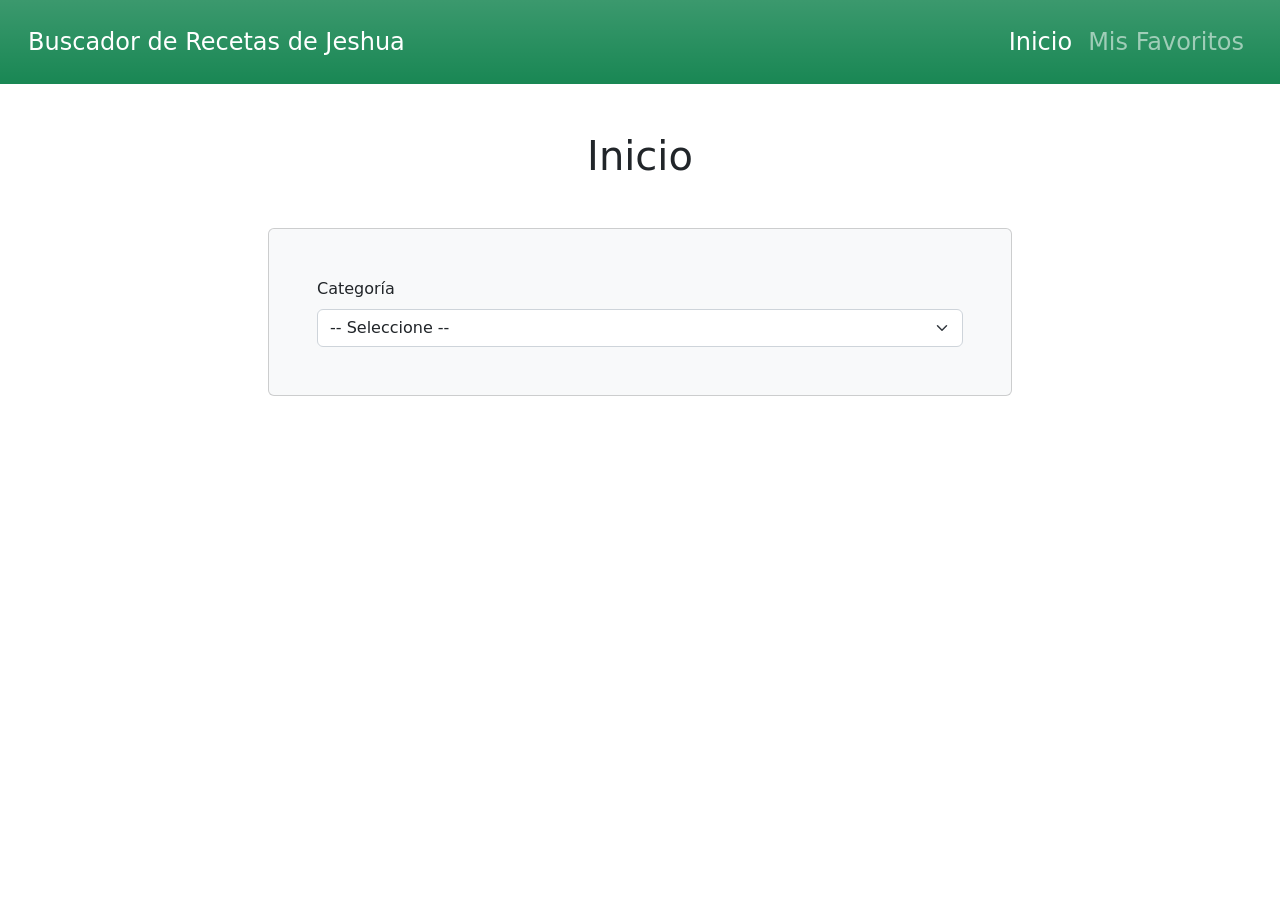
<file: index.html>
<!DOCTYPE html> <!-- Define el tipo de documento como HTML5 -->
<html lang="en"> <!-- Etiqueta raíz del documento HTML indicando el idioma -->
<head> <!-- Encabezado que contiene los metadatos y recursos externos -->
    <meta charset="UTF-8"> <!-- Establece la codificación de caracteres a UTF-8 -->
    <meta http-equiv="X-UA-Compatible" content="IE=edge"> <!-- Compatibilidad de renderizado para navegadores Internet Explorer -->
    <meta name="viewport" content="width=device-width, initial-scale=1.0"> <!-- Configura la escala responsiva para dispositivos móviles -->
    <title>Buscador Recetas Comida</title> <!-- Título que se muestra en la pestaña del navegador -->
    <link rel="stylesheet" href="css/bootstrap.min.css"> <!-- Vincula la hoja de estilos de Bootstrap para el diseño visual -->
</head>
<body> <!-- Cuerpo principal de la página web -->

    <!-- Barra de navegación superior responsiva utilizando Bootstrap -->
    <nav class="navbar navbar-expand-lg navbar-dark bg-danger bg-gradient p-3">
        <div class="container-fluid"> <!-- Contenedor fluido que abarca todo el ancho de la pantalla -->
            <a class="navbar-brand fs-4" href="index.html">Buscador de Recetas de Jeshua</a> <!-- Logotipo o título principal del navbar -->
            
            <!-- Botón desplegable para dispositivos móviles (hamburguesa) -->
            <button class="navbar-toggler" type="button" data-bs-toggle="collapse" data-bs-target="#navbarNavDropdown" aria-controls="navbarNavDropdown" aria-expanded="false" aria-label="Toggle navigation">
                <span class="navbar-toggler-icon"></span>
            </button>

            <!-- Menú de navegación colapsable -->
            <div class="collapse navbar-collapse justify-content-end" id="navbarNavDropdown">
                <ul class="navbar-nav">
                    <li class="nav-item">
                        <a class="nav-link fs-4 active" aria-current="page" href="index.html">Inicio</a> <!-- Enlace activo a la página principal -->
                    </li>
                    <li class="nav-item">
                        <a class="nav-link fs-4" href="favoritos.html">Mis Favoritos</a> <!-- Enlace hacia la vista de recetas favoritas -->
                    </li>
                </ul>
            </div>
        </div>
    </nav>

    <!-- Contenedor principal del contenido de la página -->
    <main class="mt-5 container-lg">
        <h2 class="text-center fs-1">Inicio</h2> <!-- Título centrado de la sección -->
  
        <!-- Contenedor flexible para centrar el formulario de búsqueda -->
        <div class="d-md-flex justify-content-md-center mt-5 ">
            <form class="card col-md-8 bg-light p-5"> <!-- Tarjeta que envuelve el formulario con relleno -->
                <div>
                    <label for="categorias" class="form-label">Categoría</label> <!-- Etiqueta descriptiva del selector -->
                    <select id="categorias" class="form-select"> <!-- Selector desplegable poblado dinámicamente desde la API -->
                        <option selected>-- Seleccione --</option> <!-- Opción por defecto no seleccionable -->
                    </select>
                </div>
            </form>
        </div>
        <!-- Contenedor donde JavaScript inyectará dinámicamente las tarjetas de recetas -->
        <div id="resultado" class="mt-5 row"></div>
    </main>

    <!-- Componente Modal de Bootstrap para mostrar los detalles de la receta -->
    <div class="modal fade" id="modal" data-bs-backdrop="static" data-bs-keyboard="false" tabindex="-1" aria-hidden="true">
        <div class="modal-dialog modal-dialog-scrollable"> <!-- Diálogo modal con desplazamiento interno habilitado -->
            <div class="modal-content">
                <div class="modal-header">
                    <h1 class="modal-title fs-3 font-bold" id="staticBackdropLabel"></h1> <!-- Título dinámico de la receta en el modal -->
                    <button type="button" class="btn-close" data-bs-dismiss="modal" aria-label="Close"></button> <!-- Botón para cerrar el modal -->
                </div>
                <div class="modal-body"></div> <!-- Cuerpo dinámico donde se inyectan ingredientes e instrucciones -->
                <div class="modal-footer flex justify-content-between"></div> <!-- Pie de página del modal para botones de acción (Guardar/Cerrar) -->
            </div>
        </div>
    </div>

    <!-- Contenedor de notificaciones Toast (alertas flotantes) -->
    <div class="toast-container position-fixed top-0 end-0 p-3">
        <div id="toast" class="toast" role="alert" aria-live="assertive" aria-atomic="true">
            <div class="toast-header bg-danger text-white">
                <strong class="me-auto text-white">App Recetas</strong> <!-- Título de la notificación -->
                <button type="button" class="btn-close btn-close-white" data-bs-dismiss="toast" aria-label="Close"></button>
            </div>
            <div class="toast-body"></div> <!-- Mensaje dinámico del toast -->
        </div>
    </div>

    <!-- Scripts de JavaScript externos -->
    <script src="js/bootstrap.bundle.min.js"></script> <!-- Script empaquetado de Bootstrap (incluye Popper) -->
    <script src="js/app.js"></script> <!-- Lógica principal de la aplicación web -->
</body>
</html>
</file>
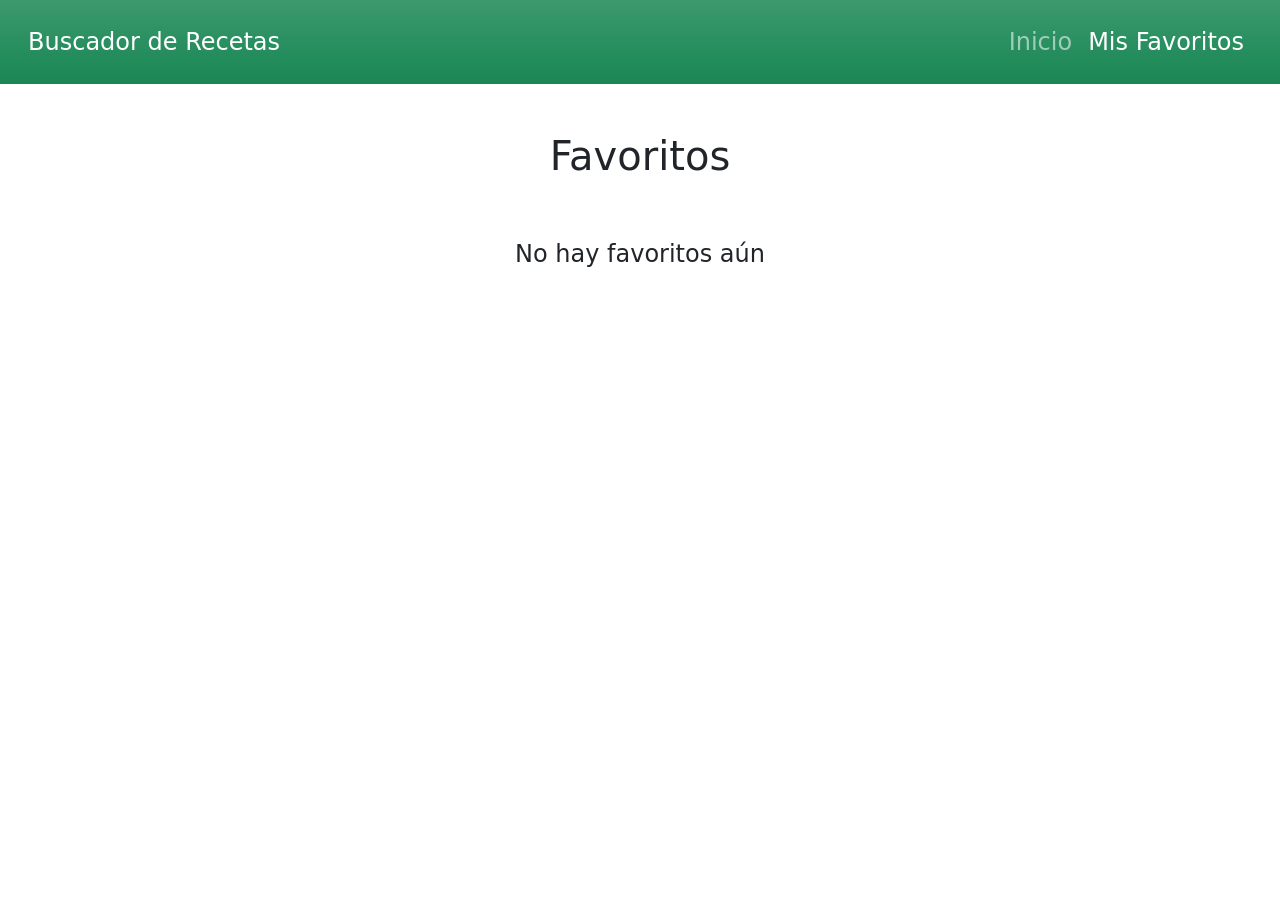
<file: favoritos.html>
<!DOCTYPE html> <!-- Declara el tipo de documento HTML5 -->
<html lang="en"> <!-- Idioma principal del documento -->
<head>
    <meta charset="UTF-8"> <!-- Codificación de caracteres estándar UTF-8 -->
    <meta http-equiv="X-UA-Compatible" content="IE=edge">
    <meta name="viewport" content="width=device-width, initial-scale=1.0">
    <title>Buscador Recetas Comida</title>
    <link rel="stylesheet" href="css/bootstrap.min.css"> <!-- Estilos CSS de Bootstrap -->
</head>
<body>
    <!-- Barra de navegación superior -->
    <nav class="navbar navbar-expand-lg navbar-dark bg-danger bg-gradient p-3">
        <div class="container-fluid">
            <a class="navbar-brand fs-4" href="index.html">Buscador de Recetas</a>

            <button class="navbar-toggler" type="button" data-bs-toggle="collapse" data-bs-target="#navbarNavDropdown" aria-controls="navbarNavDropdown" aria-expanded="false" aria-label="Toggle navigation">
                <span class="navbar-toggler-icon"></span>
            </button>

            <div class="collapse navbar-collapse justify-content-end" id="navbarNavDropdown">
                <ul class="navbar-nav">
                    <li class="nav-item">
                        <a class="nav-link fs-4" href="index.html">Inicio</a> <!-- Enlace a la vista principal -->
                    </li>
                    <li class="nav-item">
                        <a class="nav-link fs-4 active" aria-current="page" href="favoritos.html">Mis Favoritos</a> <!-- Enlace activo a favoritos -->
                    </li>
                </ul>
            </div>
        </div>
    </nav>

    <!-- Componente Modal reutilizado para mostrar recetas guardadas -->
    <div class="modal fade" id="modal" data-bs-backdrop="static" data-bs-keyboard="false" tabindex="-1" aria-hidden="true">
        <div class="modal-dialog modal-dialog-scrollable">
            <div class="modal-content">
                <div class="modal-header">
                    <h1 class="modal-title fs-3 font-bold" id="staticBackdropLabel"></h1>
                    <button type="button" class="btn-close" data-bs-dismiss="modal" aria-label="Close"></button>
                </div>
                <div class="modal-body"></div>
                <div class="modal-footer flex justify-content-between"></div>
            </div>
        </div>
    </div>

    <!-- Contenedor principal de la sección de favoritos -->
    <main class="mt-5 container-lg">
      <h2 class="text-center fs-1">Favoritos</h2> <!-- Título de la sección -->
      <div id="resultado" class="favoritos row"></div> <!-- Contenedor donde app.js renderizará los favoritos almacenados -->
    </main>

    <!-- Contenedor de notificaciones Toast flotantes -->
    <div class="toast-container position-fixed top-0 end-0 p-3">
        <div id="toast" class="toast" role="alert" aria-live="assertive" aria-atomic="true">
            <div class="toast-header bg-danger text-white">
                <strong class="me-auto text-white">App Recetas</strong>
                <button type="button" class="btn-close btn-close-white" data-bs-dismiss="toast" aria-label="Close"></button>
            </div>
            <div class="toast-body"></div>
        </div>
    </div>

    <!-- Scripts de JavaScript -->
    <script src="js/bootstrap.bundle.min.js"></script>
    <script src="js/app.js"></script> <!-- Ejecutará obtenerFavoritos() al detectar la clase .favoritos -->
</body>
</html>
</file>
